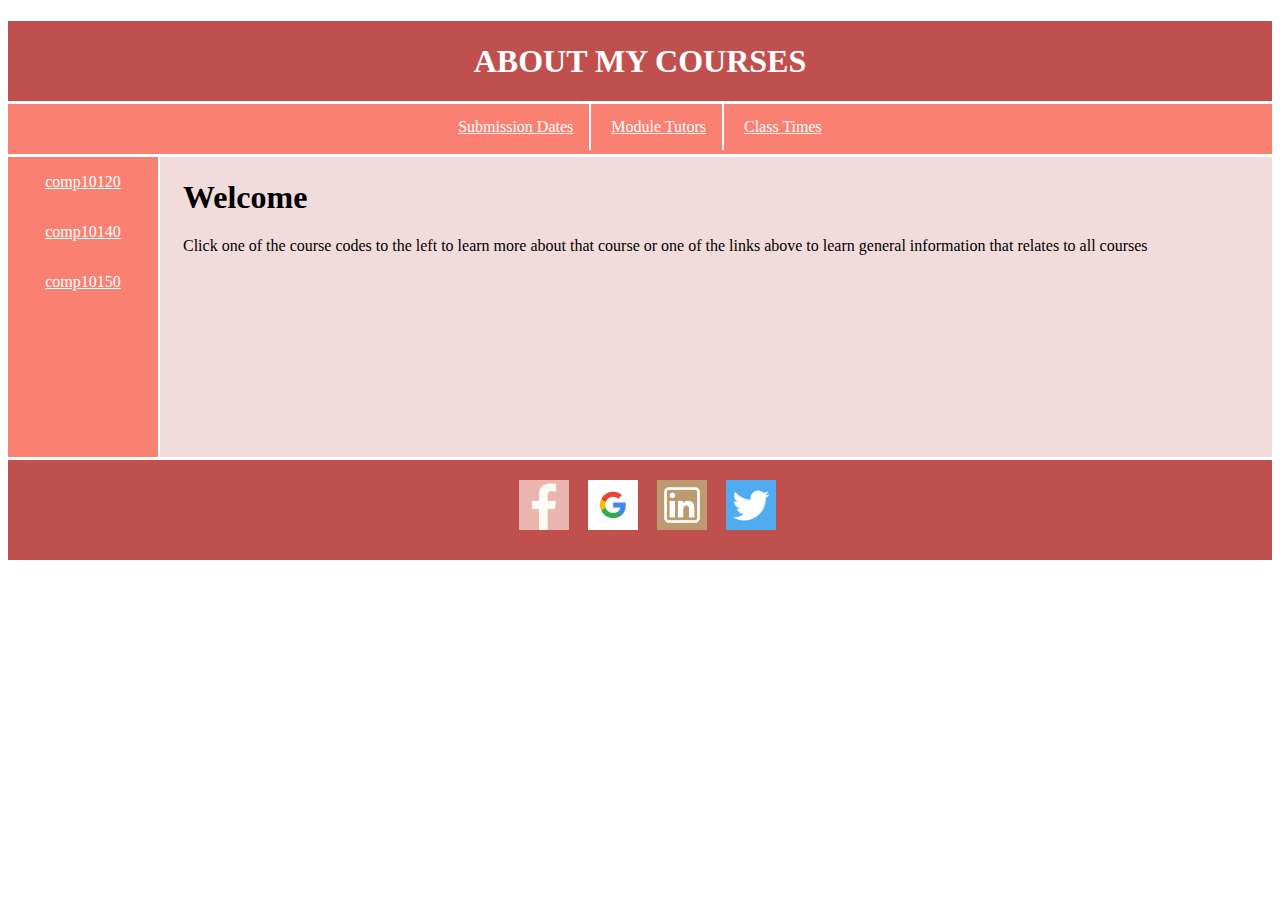
<file: index.html>
<!DOCTYPE html>
<html lang="en">
<!--Write your comments here-->
  <head>
  	<meta charset ="UTF-8">
<link rel ='stylesheet' type="text/css" href= "myStyles.css">
  </head >
  <body style ="background-color:white;">
      <header>
  	     <h1 style= "line-height:80px"> ABOUT MY COURSES </h1>
       </header>
         <nav>
       	    <li><a href = "index.html" >Submission Dates </a></li>
       	    <li><a href = "moduleTutors.html" >Module Tutors </a></li>
             <li><a href ="classTimes.html" >Class Times </a></li>
          </nav>

          <aside>
            <li><a href = "comp10120.html" > comp10120</a></li>
             <li><a href = "comp10140.html" >comp10140 </a></li>
             <li><a href ="comp10150.html" >comp10150 </a></li>
          </aside>
          
          <main>
            <h1>Welcome</h1>
            <p>Click one of the course codes to the left to learn more about that course or one of the links above to learn general information that relates to all courses
            </p>
          </main>

          <footer>
            <img src= "1.jpeg" alt = "A deadline Image" width="50" height = "50">
              <img src= "2.jpeg" alt = "A deadline Image" width="50" height = "50">
              <img src= "3.jpeg" alt = "A deadline Image" width="50" height = "50">
                <img src= "4.png" alt = "A deadline Image" width="50" height = "50">
          </footer>

  	   <!-- <img src= "deadline.jpeg" alt = "A deadline Image" width="104" height = "142"> -->
</body>

</html>
</file>
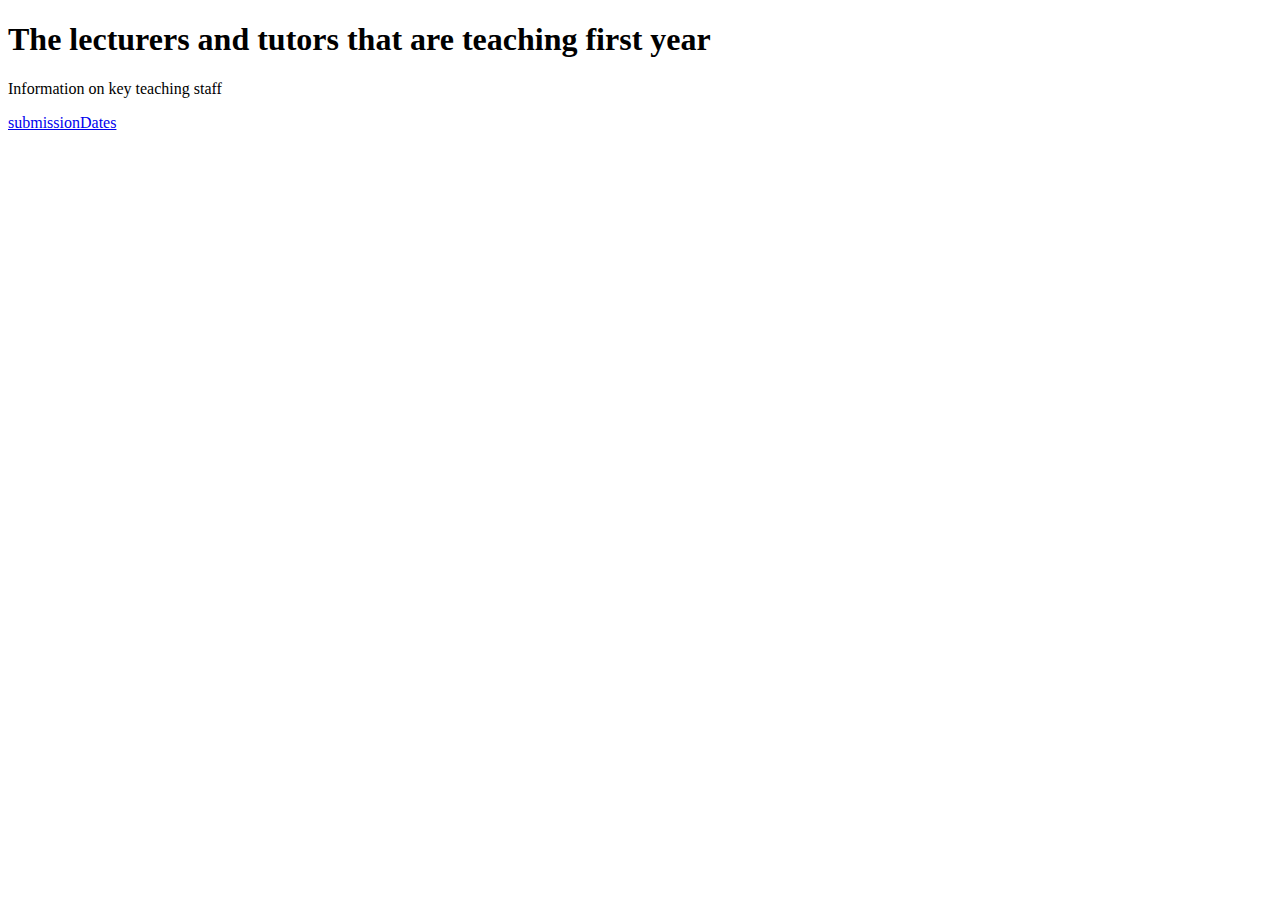
<file: moduleTutors.html>
<!DOCTYPE html>
<html>
  <head>
    <title>Module Tutors</title>
  </head>
  <body>
	<h1 title ="Module tutors">The lecturers and tutors that are teaching first year</h1>
	<p> Information on key teaching staff</p>
	<a href = "submissionDates.html"> submissionDates</a>
	
</body>
</html>
</file>
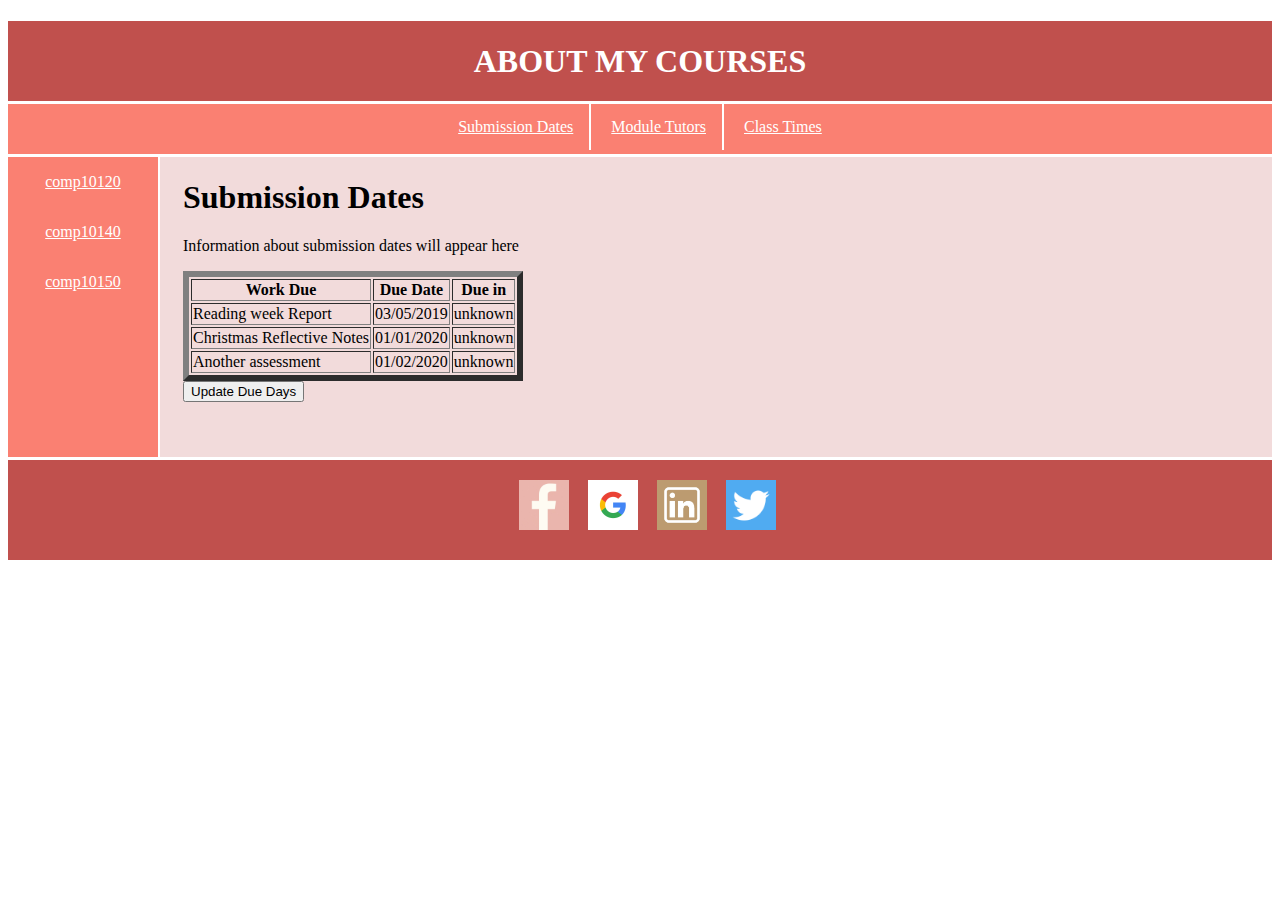
<file: submissionDates.html>
<!DOCTYPE html>
<html lang="en">
<!--Write your comments here-->
  <head>
  	<meta charset ="UTF-8">
    <link rel ='stylesheet' type="text/css" href= "myStyles.css">
    <script type="text/javascript">
      function updateDays(){
        
        alert("it works!")
        today= new Date();
        for(i=0; i<3 ; i++){
          //rest of code in this block
          submission = document.getElementById("date["+i+"]").innerHTML;
          dd= submission.substring(0,2);
          mm= submission.substring(3,5);
          yyyy = submission.substring(6,10);
          submissionDate = new Date(mm +"/" +dd +"/"+yyyy);
          diffTime = Math.abs(submissionDate.getTime()- today.getTime());
          diffDays = Math.ceil(diffTime / (1000* 60 * 60 *24));
          if(submissionDate.getTime()>= today.getTime())
              days =" days";
          else
            days =" days overdue";
          document.getElementById("dueDays["+i+"]").innerHTML = diffDays +days

        }
      }
    </script>


  </head >

  <body style ="background-color:white;">
      <header>
  	     <h1 style= "line-height:80px"> ABOUT MY COURSES </h1>
       </header>

         <nav>
       	    <li><a href = "index.html" >Submission Dates </a></li>
       	    <li><a href = "moduleTutors.html" >Module Tutors </a></li>
             <li><a href ="classTimes.html" >Class Times </a></li>
          </nav>

          <aside>
            <li><a href = "comp10120.html" > comp10120</a></li>
             <li><a href = "comp10140.html" >comp10140 </a></li>
             <li><a href ="comp10150.html" >comp10150 </a></li>
          </aside>

          <main>
            <h1>Submission Dates</h1>
            <p>Information about submission dates will appear here</p>
            <table border="6">
              <tr><th>Work Due</th><th>Due Date</th><th>Due in</th></tr>
              <tr>
                <td>Reading week Report</td>
                <td id="date[0]">03/05/2019</td>
                <td id="dueDays[0]">unknown</td>
              </tr>
              <tr>
                <td>Christmas Reflective Notes</td>
                <td id ="date[1]">01/01/2020</td>
                <td id = "dueDays[1]">unknown</td>
              </tr>

              <tr><td>Another assessment</td>
                <td id = "date[2]">01/02/2020</td>
                <td id = "dueDays[2]">unknown</td>
              </tr>
            </table>

            <button onclick= "updateDays()">Update Due Days</button>
          </main>

          <footer>
            <img src= "1.jpeg" alt = "A deadline Image" width="50" height = "50">
              <img src= "2.jpeg" alt = "A deadline Image" width="50" height = "50">
              <img src= "3.jpeg" alt = "A deadline Image" width="50" height = "50">
                <img src= "4.png" alt = "A deadline Image" width="50" height = "50">
          </footer>
</file>
<file: myStyles.css>
header{
  height:80px;
  background-color:#C0504D;
  color:white;
  text-align: center;
    }
/* ul {
border-top: 3px solid white;
list-style-type: none;
height:50px;
background-color:  rgb(250,128,114);
margin: 0;
padding: 0;
text-align: center;
}

ul li {
display: inline-block;
border-right: 2px solid white;
}
ul li:last-child{
 border-right:none;
}

ul li a{
display: block;
color: white;
text-align: center;
padding: 15px 20px;
}
*/
nav {
display: block;
border-top: 3px solid white;
height:50px;
background-color:  rgb(250,128,114);
text-align: center;
overflow: hidden;
}
nav a{
display: block;
text-align: center;
padding: 14px 16px;
color:white;
}
nav li{
display: inline-block;
border-right: 2px solid white;
}
nav li:last-child{
border-right:none;
}

aside{
float: left;
border-top: 3px solid white;
border-right: 2px solid white;
background-color:  rgb(250,128,114);
width:150px;
height:300px;
text-align: center;
}
aside li{
display: inline-block;
}
aside a{
  /* display: block; */
  line-height: 50px;
  text-align: center;
  padding: 14px 16px;
  color:white;
}


main{
height:300px;
background-color:#F2DBDB;
border-top-style: solid;
border-top-color: white;
padding-left:175px;
}

footer{
height:100px;
background-color:#C0504D;
border-top-style: solid;
border-top-color: white;
text-align: center;
}
footer img{
margin-top:20px;
padding-left: 15px;
}
</file>
